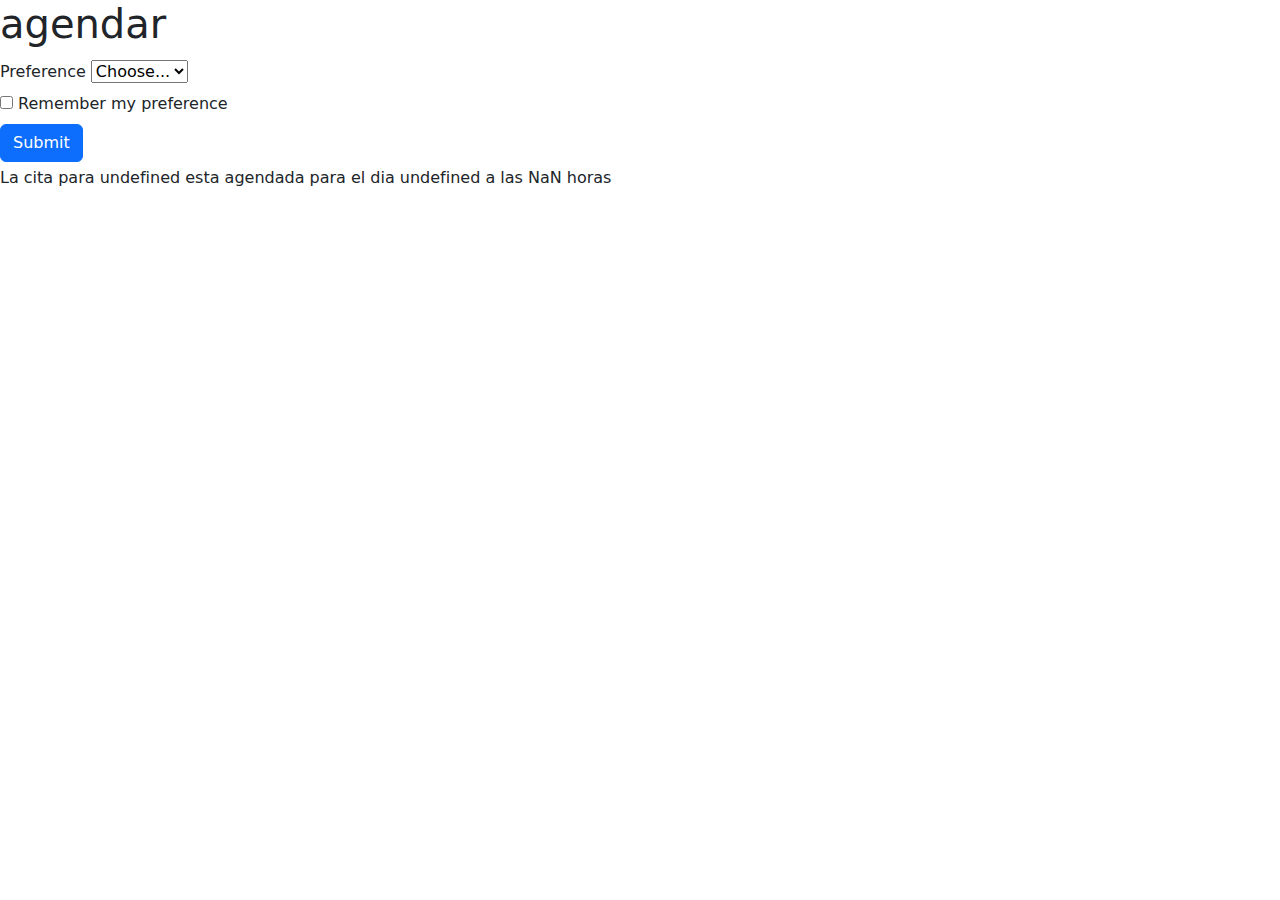
<file: html/agenda.html>
<!DOCTYPE html>
<html lang="es">
<head>
    <meta charset="UTF-8">
    <meta name="viewport" content="width=device-width, initial-scale=1.0">
    <!-- link bs -->
    <link href="https://cdn.jsdelivr.net/npm/bootstrap@5.3.3/dist/css/bootstrap.min.css" rel="stylesheet" integrity="sha384-QWTKZyjpPEjISv5WaRU9OFeRpok6YctnYmDr5pNlyT2bRjXh0JMhjY6hW+ALEwIH" crossorigin="anonymous">
    <title>Agendar Cita</title>
</head>
<body>
    <h1>agendar</h1>

    <form class="form-inline">
        <label class="my-1 mr-2" for="inlineFormCustomSelectPref">Preference</label>
        <select class="custom-select my-1 mr-sm-2" id="inlineFormCustomSelectPref">
          <option selected>Choose...</option>
          <option value="1">One</option>
          <option value="2">Two</option>
          <option value="3">Three</option>
        </select>
      
        <div class="custom-control custom-checkbox my-1 mr-sm-2">
          <input type="checkbox" class="custom-control-input" id="customControlInline">
          <label class="custom-control-label" for="customControlInline">Remember my preference</label>
        </div>
      
        <button type="submit" class="btn btn-primary my-1">Submit</button>
      </form>   

    <script src="https://cdn.jsdelivr.net/npm/bootstrap@5.3.3/dist/js/bootstrap.bundle.min.js" integrity="sha384-YvpcrYf0tY3lHB60NNkmXc5s9fDVZLESaAA55NDzOxhy9GkcIdslK1eN7N6jIeHz" crossorigin="anonymous"></script>
    <script src="../js/cita.js"></script>
</body>
</html>
</file>
